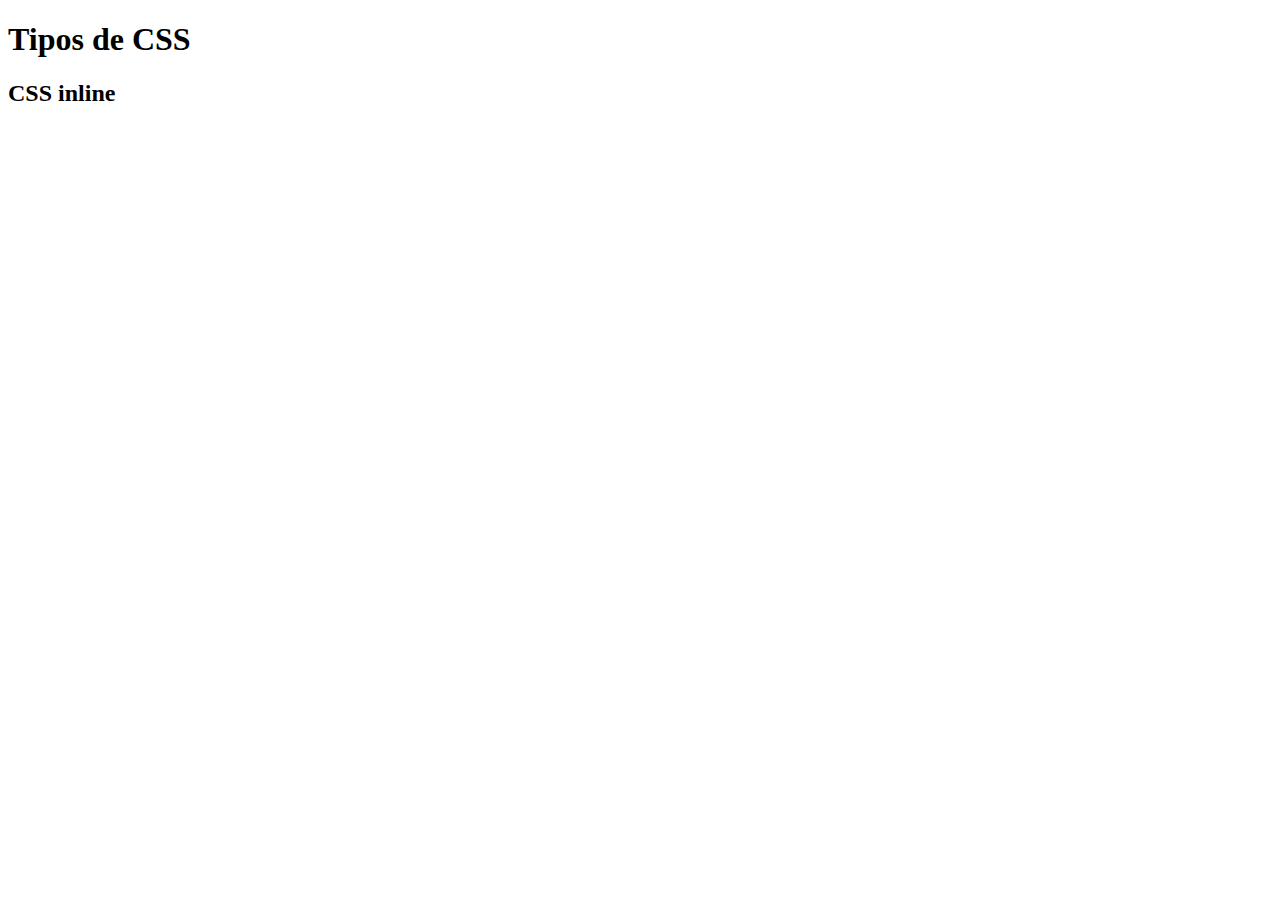
<file: Trabalho_de_faculdade/aula04/index.html>
<!DOCTYPE html>
<html lang="en">
<head>
    <meta charset="UTF-8">
    <meta name="viewport" content="width=<device-width>, initial-scale=1.0">
    <title>Document</title>
</head>
<body>
    <h1>Tipos de CSS</h1>
    <h2>CSS inline</h2>

</body>
</html>
</file>
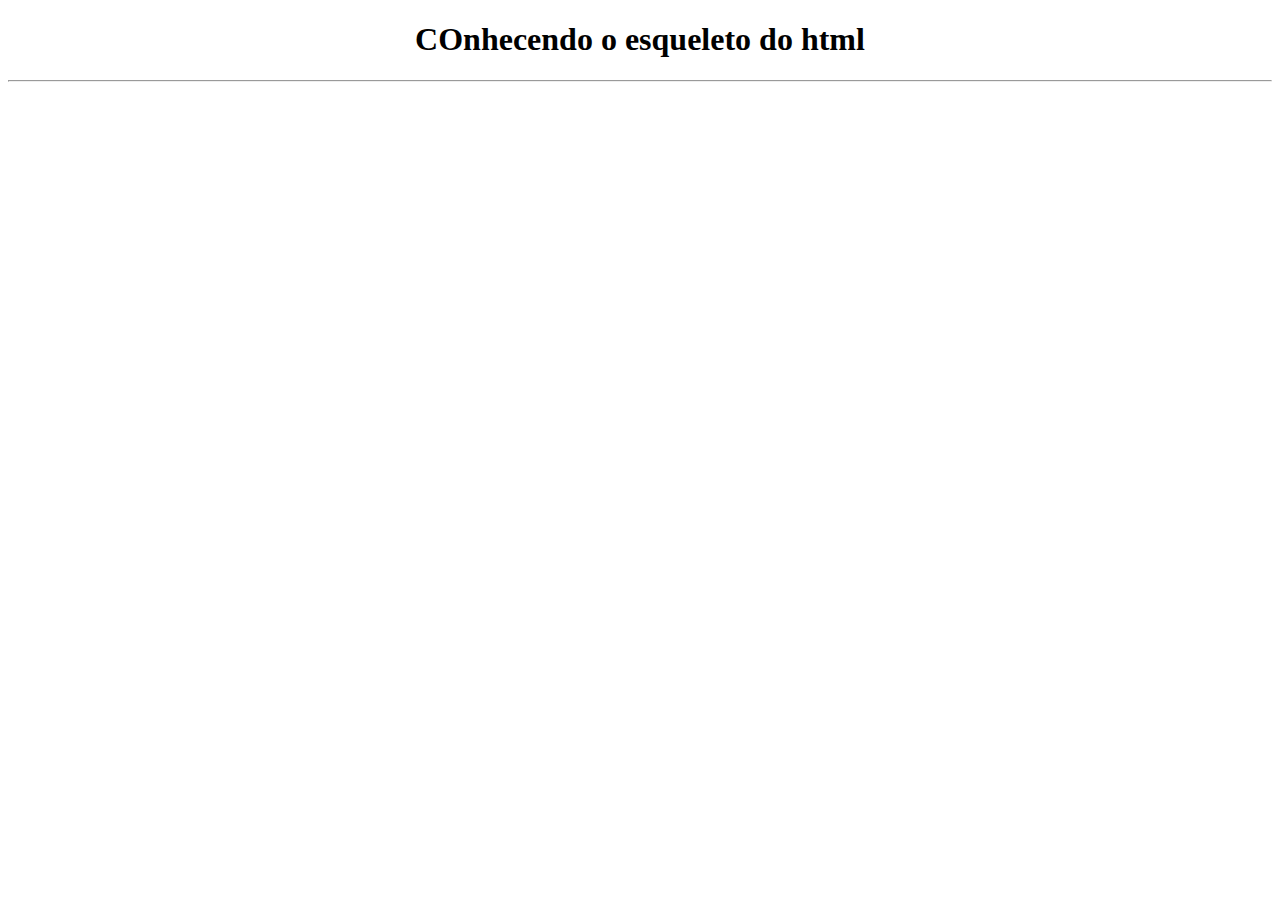
<file: aula.html>
<!DOCTYPE html>
<html lang="en">
<head>
    <meta charset="UTF-8">
    <meta name="viewport" content="width=s, initial-scale=1.0">
    <title>Meu Website</title>
</head>
<body>
    <center><h1> COnhecendo o esqueleto do html</h1></center>
    <hr>
    
</body>
</html>
</file>
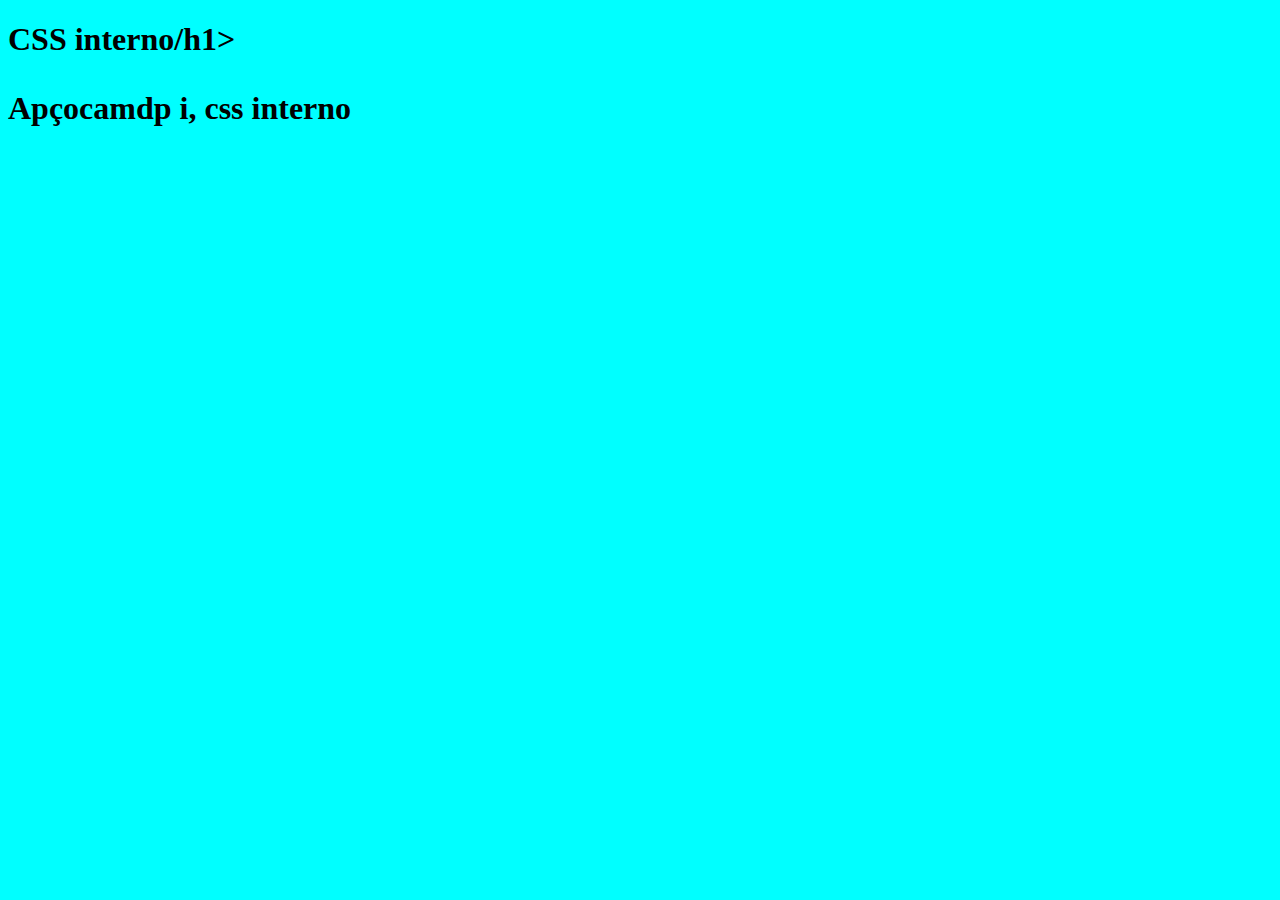
<file: Trabalho_de_faculdade/aula04/index1.html>
<!DOCTYPE html>
<html lang="en">
<head>
    <meta charset="UTF-8">
    <meta name="viewport" content="width=device-width, initial-scale=1.0">
    <title>CSS interno</title>
    <style>
        html{
            background-color: aqua;
        }
    
    </style>

</head>
<body>
        <h1>CSS interno/h1>
        <p>Apçocamdp i, css interno</p>
</body>
</html>
</file>
